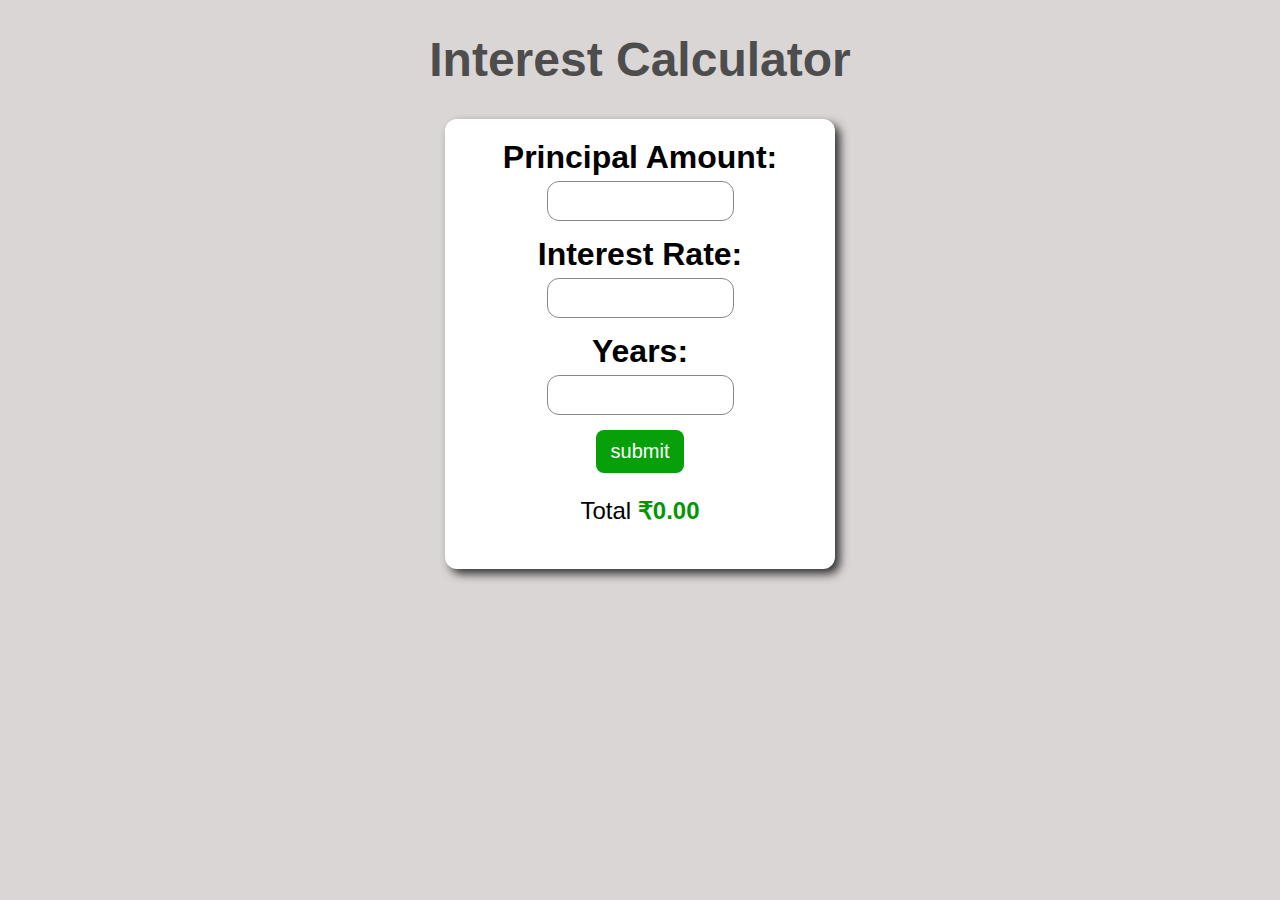
<file: index.html>
<!DOCTYPE html>
<html lang="en">
<head>
    <meta charset="UTF-8">
    <meta name="viewport" content="width=device-width, initial-scale=1.0">
    <title>Document</title>
    <link rel="stylesheet" href="style.css">
</head>
<body>
   <h1>Interest Calculator</h1> 
   <form >
    <label for="principal">Principal Amount:</label>
    <input type="number" id="principal">

    <label for="rate">Interest Rate:</label>
    <input type="number" id="rate">

    <label for="years">Years:</label>
    <input type="number" id="years">
       
    <button  type="button" onclick="calculate()">submit</button>
    <p id="total">Total <span id="total-amt">₹0.00</span></p>
   </form>
   <script src="script.js"></script>
</body>
</html>
</file>
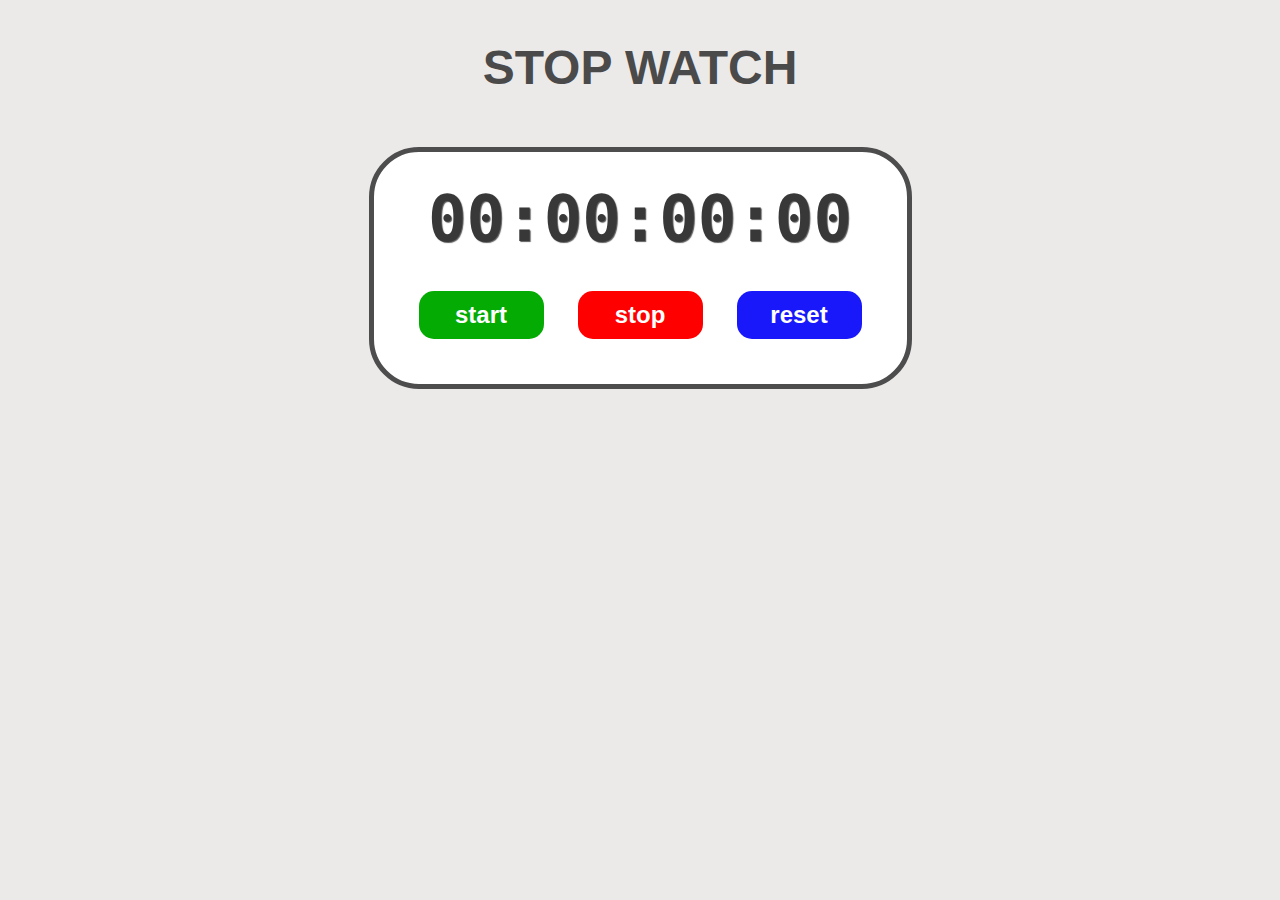
<file: stopwatch/index.html>
<!DOCTYPE html>
<html lang="en">
<head>
    <meta charset="UTF-8">
    <meta name="viewport" content="width=device-width, initial-scale=1.0">
    <title>Stop Watch</title>
    <link rel="stylesheet" href="style.css">
</head>
<body>
    <h1 id="header">STOP WATCH</h1>
    <div id="container">
        <div id="display">00:00:00:00</div>
        <div id="controls">
            <button id="startbtn" onclick="start()">start</button>
            <button id="stopbtn" onclick="stop()"> stop</button>
            <button id="resetbtn" onclick="reset()">reset</button>
        </div>
    </div>
    <script src="script.js"></script>
</body>
</html>
</file>
<file: style.css>
body{
    font-family: Arial, Helvetica, sans-serif;
    background-color: hsl(0, 7%, 85%);
}
h1{
    font-size: 3rem;
    text-align: center;
    color: hsl(0, 0%, 30%);
}
form{
    background-color: white;
    max-width: 350px;
    margin: auto;
    padding: 20px;
    border-radius: 0.75rem;
    box-shadow: 5px 5px 10px hsl(0, 0%, 20%);
    display: flex;
    justify-content: center;
    flex-direction: column;
    align-items: center;
}
label{
    font-size: 2rem;
    font-weight: bold;
}
input{
    width: 50%;
    text-align: center;  
    font-size: 1.5rem;
    padding: 5px;
    margin-top: 5px;
    margin-bottom: 15px;
    border: 1px solid hsl(0, 2%, 54%);
    border-radius: 0.75rem;

     
}
button{
    background-color: hsl(120, 90%, 33%);
    color: white;
    font-size: 1.25rem;
    border: none;
    border-radius: 0.5rem;
    padding: 10px 15px;
    cursor: pointer;
}
button:hover{
    background-color:hsl(120, 91%, 22%);
}
#total{
    font-size: 1.5rem;
}
#total-amt{
    color: hsl(120, 96%, 30%);
    font-weight: bold;
}
</file>
<file: stopwatch/style.css>
body{
    background-color: hsl(0, 8%, 92%);
    display: flex;
    flex-direction: column;
    align-items: center;
}
#header{
    font-size: 3rem;
    font-family: Arial, Helvetica, sans-serif;
    color: hsl(0, 0%, 29%);
}
#container{
    background-color: white;
    display: flex;
    flex-direction: column;
    align-items: center;
    padding: 30px;
    border: 5px solid hsl(0, 0%, 30%);
    border-radius: 50px;
    margin-top: 20px;
    
}
#display{
    font-family: monospace;
    font-size: 4rem;
    font-weight: bold;
    color: hsl(0, 0%, 22%);
    text-shadow: 1px 1px 1px hsl(0, 0%, 36%);
    margin-bottom: 20px;
}
#controls button{
    font-size: 1.5rem;
    font-weight: bold;
    color: white;
    margin: 15px;
    min-width: 125px;
    padding: 10px 20px;
    border: none;
    border-radius: 15px;
    transition: 0.5s ease;
   
}
#startbtn{
    background-color: hsl(120, 97%, 34%);
}
#startbtn:hover{
    background-color: hsl(120, 97%, 27%);
}
#stopbtn{
    background-color:  hsl(0, 100%, 50%);
}
#stopbtn:hover{
    background-color: hsl(0, 98%, 45%);
}
#resetbtn{
    background-color: hsl(240, 97%, 54%);
}
#resetbtn:hover{
    background-color: hsl(240, 93%, 40%);
}
</file>
